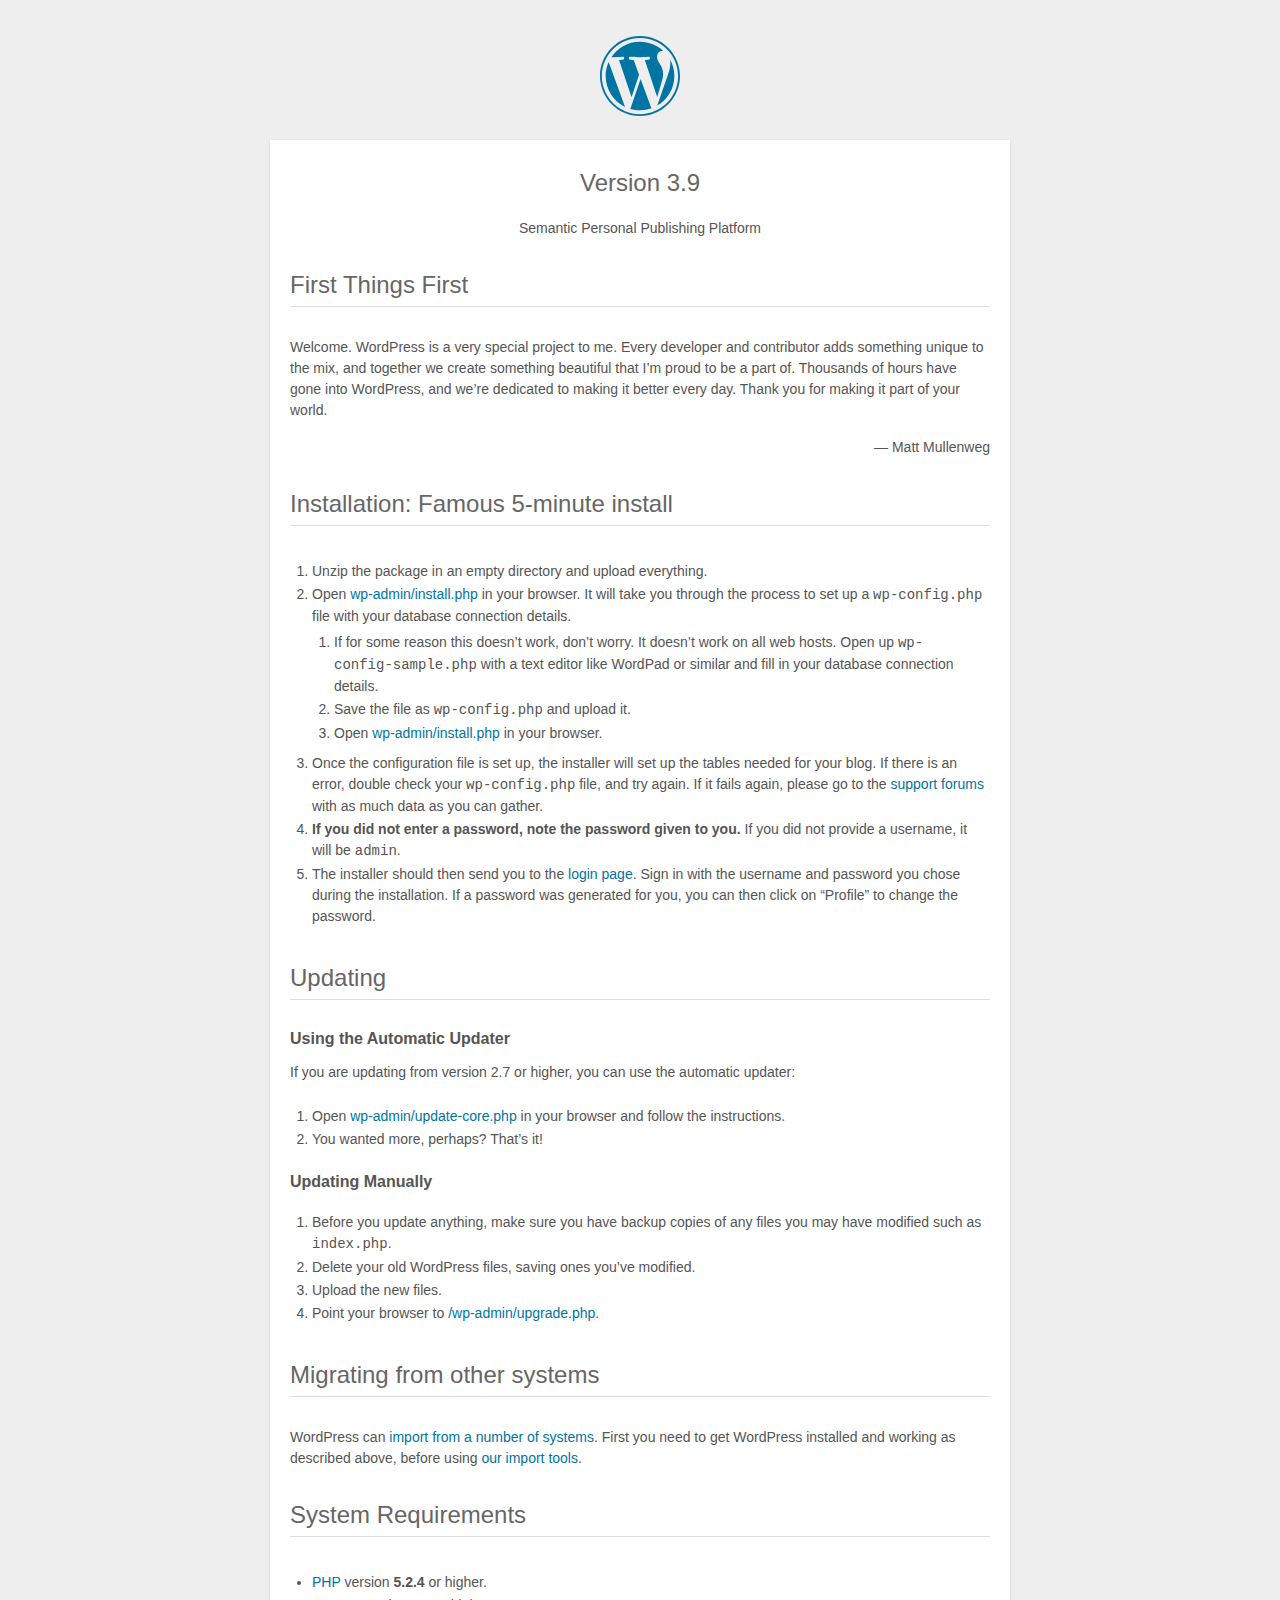
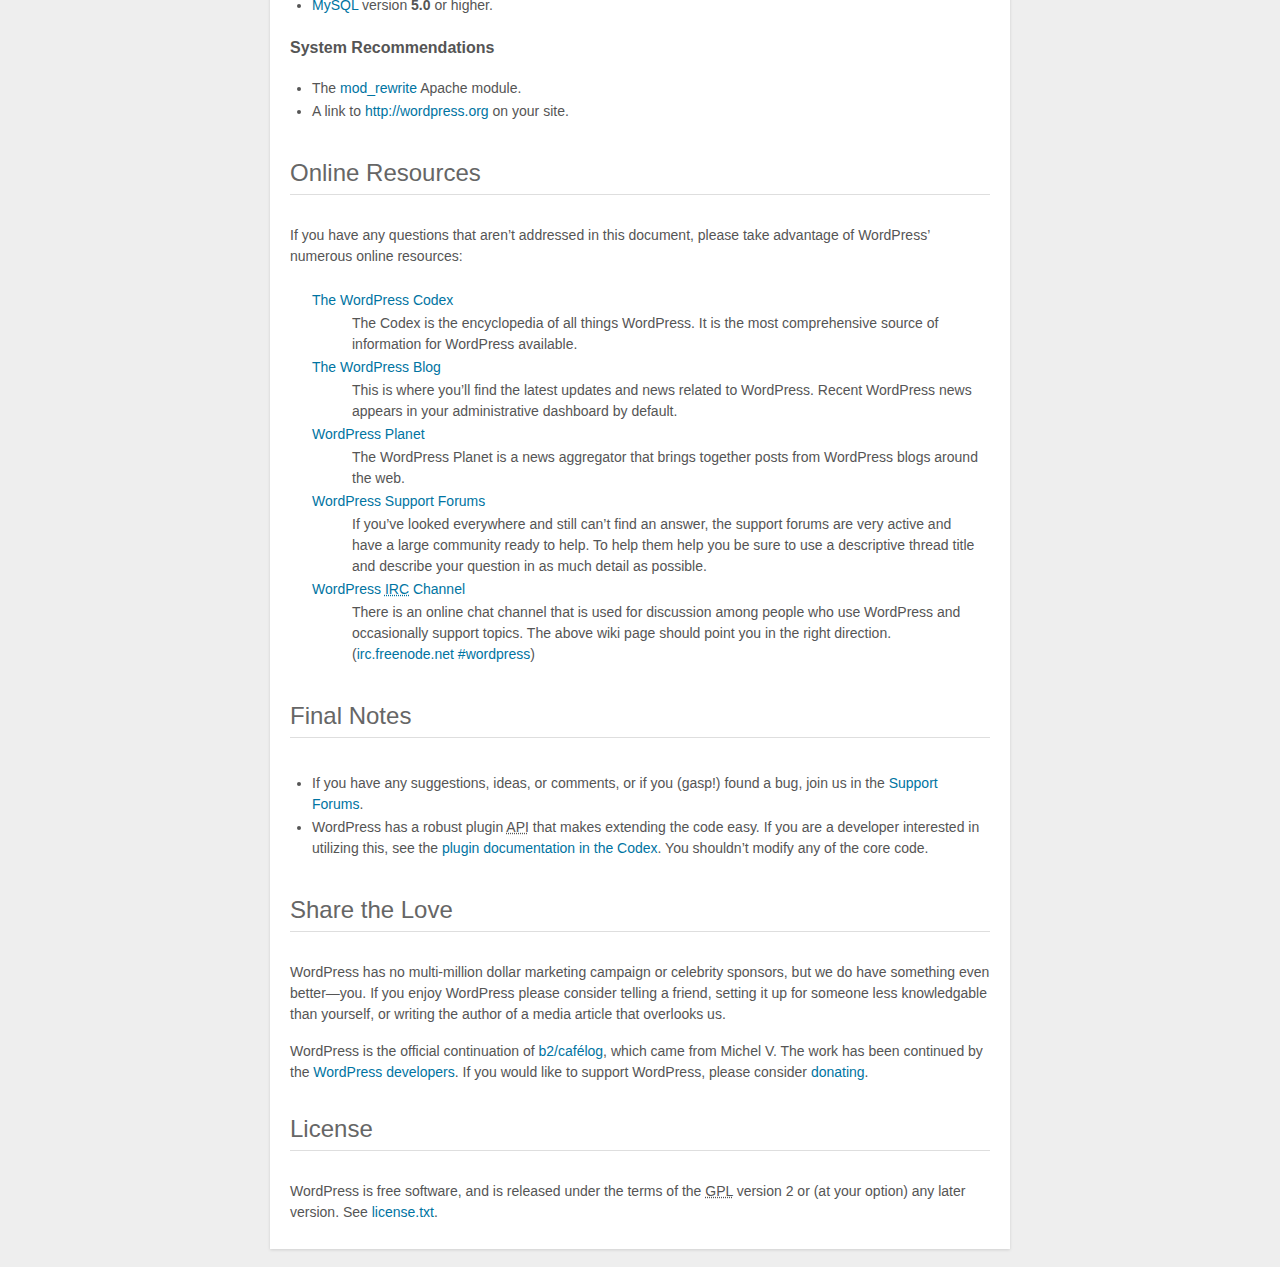
<file: myWordPress/readme.html>
<!DOCTYPE html>
<html>
<head>
	<meta name="viewport" content="width=device-width" />
	<meta http-equiv="Content-Type" content="text/html; charset=utf-8" />
	<title>WordPress &#8250; ReadMe</title>
	<link rel="stylesheet" href="wp-admin/css/install.css?ver=20100228" type="text/css" />
</head>
<body>
<h1 id="logo">
	<a href="http://wordpress.org/"><img alt="WordPress" src="wp-admin/images/wordpress-logo.png" /></a>
	<br /> Version 3.9
</h1>
<p style="text-align: center">Semantic Personal Publishing Platform</p>

<h1>First Things First</h1>
<p>Welcome. WordPress is a very special project to me. Every developer and contributor adds something unique to the mix, and together we create something beautiful that I&#8217;m proud to be a part of. Thousands of hours have gone into WordPress, and we&#8217;re dedicated to making it better every day. Thank you for making it part of your world.</p>
<p style="text-align: right">&#8212; Matt Mullenweg</p>

<h1>Installation: Famous 5-minute install</h1>
<ol>
	<li>Unzip the package in an empty directory and upload everything.</li>
	<li>Open <span class="file"><a href="wp-admin/install.php">wp-admin/install.php</a></span> in your browser. It will take you through the process to set up a <code>wp-config.php</code> file with your database connection details.
		<ol>
			<li>If for some reason this doesn&#8217;t work, don&#8217;t worry. It doesn&#8217;t work on all web hosts. Open up <code>wp-config-sample.php</code> with a text editor like WordPad or similar and fill in your database connection details.</li>
			<li>Save the file as <code>wp-config.php</code> and upload it.</li>
			<li>Open <span class="file"><a href="wp-admin/install.php">wp-admin/install.php</a></span> in your browser.</li>
		</ol>
	</li>
	<li>Once the configuration file is set up, the installer will set up the tables needed for your blog. If there is an error, double check your <code>wp-config.php</code> file, and try again. If it fails again, please go to the <a href="http://wordpress.org/support/" title="WordPress support">support forums</a> with as much data as you can gather.</li>
	<li><strong>If you did not enter a password, note the password given to you.</strong> If you did not provide a username, it will be <code>admin</code>.</li>
	<li>The installer should then send you to the <a href="wp-login.php">login page</a>. Sign in with the username and password you chose during the installation. If a password was generated for you, you can then click on &#8220;Profile&#8221; to change the password.</li>
</ol>

<h1>Updating</h1>
<h2>Using the Automatic Updater</h2>
<p>If you are updating from version 2.7 or higher, you can use the automatic updater:</p>
<ol>
	<li>Open <span class="file"><a href="wp-admin/update-core.php">wp-admin/update-core.php</a></span> in your browser and follow the instructions.</li>
	<li>You wanted more, perhaps? That&#8217;s it!</li>
</ol>

<h2>Updating Manually</h2>
<ol>
	<li>Before you update anything, make sure you have backup copies of any files you may have modified such as <code>index.php</code>.</li>
	<li>Delete your old WordPress files, saving ones you&#8217;ve modified.</li>
	<li>Upload the new files.</li>
	<li>Point your browser to <span class="file"><a href="wp-admin/upgrade.php">/wp-admin/upgrade.php</a>.</span></li>
</ol>

<h1>Migrating from other systems</h1>
<p>WordPress can <a href="http://codex.wordpress.org/Importing_Content">import from a number of systems</a>. First you need to get WordPress installed and working as described above, before using <a href="wp-admin/import.php" title="Import to WordPress">our import tools</a>.</p>

<h1>System Requirements</h1>
<ul>
	<li><a href="http://php.net/">PHP</a> version <strong>5.2.4</strong> or higher.</li>
	<li><a href="http://www.mysql.com/">MySQL</a> version <strong>5.0</strong> or higher.</li>
</ul>

<h2>System Recommendations</h2>
<ul>
	<li>The <a href="http://httpd.apache.org/docs/2.2/mod/mod_rewrite.html">mod_rewrite</a> Apache module.</li>
	<li>A link to <a href="http://wordpress.org/">http://wordpress.org</a> on your site.</li>
</ul>

<h1>Online Resources</h1>
<p>If you have any questions that aren&#8217;t addressed in this document, please take advantage of WordPress&#8217; numerous online resources:</p>
<dl>
	<dt><a href="http://codex.wordpress.org/">The WordPress Codex</a></dt>
		<dd>The Codex is the encyclopedia of all things WordPress. It is the most comprehensive source of information for WordPress available.</dd>
	<dt><a href="http://wordpress.org/news/">The WordPress Blog</a></dt>
		<dd>This is where you&#8217;ll find the latest updates and news related to WordPress. Recent WordPress news appears in your administrative dashboard by default.</dd>
	<dt><a href="http://planet.wordpress.org/">WordPress Planet</a></dt>
		<dd>The WordPress Planet is a news aggregator that brings together posts from WordPress blogs around the web.</dd>
	<dt><a href="http://wordpress.org/support/">WordPress Support Forums</a></dt>
		<dd>If you&#8217;ve looked everywhere and still can&#8217;t find an answer, the support forums are very active and have a large community ready to help. To help them help you be sure to use a descriptive thread title and describe your question in as much detail as possible.</dd>
	<dt><a href="http://codex.wordpress.org/IRC">WordPress <abbr title="Internet Relay Chat">IRC</abbr> Channel</a></dt>
		<dd>There is an online chat channel that is used for discussion among people who use WordPress and occasionally support topics. The above wiki page should point you in the right direction. (<a href="irc://irc.freenode.net/wordpress">irc.freenode.net #wordpress</a>)</dd>
</dl>

<h1>Final Notes</h1>
<ul>
	<li>If you have any suggestions, ideas, or comments, or if you (gasp!) found a bug, join us in the <a href="http://wordpress.org/support/">Support Forums</a>.</li>
	<li>WordPress has a robust plugin <abbr title="application programming interface">API</abbr> that makes extending the code easy. If you are a developer interested in utilizing this, see the <a href="http://codex.wordpress.org/Plugin_API" title="WordPress plugin API">plugin documentation in the Codex</a>. You shouldn&#8217;t modify any of the core code.</li>
</ul>

<h1>Share the Love</h1>
<p>WordPress has no multi-million dollar marketing campaign or celebrity sponsors, but we do have something even better&#8212;you. If you enjoy WordPress please consider telling a friend, setting it up for someone less knowledgable than yourself, or writing the author of a media article that overlooks us.</p>

<p>WordPress is the official continuation of <a href="http://cafelog.com/">b2/caf&#233;log</a>, which came from Michel V. The work has been continued by the <a href="http://wordpress.org/about/">WordPress developers</a>. If you would like to support WordPress, please consider <a href="http://wordpress.org/donate/" title="Donate to WordPress">donating</a>.</p>

<h1>License</h1>
<p>WordPress is free software, and is released under the terms of the <abbr title="GNU General Public License">GPL</abbr> version 2 or (at your option) any later version. See <a href="license.txt">license.txt</a>.</p>

</body>
</html>
</file>
<file: myWordPress/wp-admin/css/install.css>
html {
	background: #eee;
	margin: 0 20px;
}

body {
	background: #fff;
	color: #555;
	font-family: "Open Sans", sans-serif;
	margin: 140px auto 25px;
	padding: 20px 20px 10px 20px;
	max-width: 700px;
	-webkit-font-smoothing: subpixel-antialiased;
	-webkit-box-shadow: 0 1px 3px rgba(0,0,0,0.13);
	box-shadow: 0 1px 3px rgba(0,0,0,0.13);
}

a {
	color: #0074a2;
	text-decoration: none;
}

a:hover {
	color: #2ea2cc;
}

h1 {
	border-bottom: 1px solid #dedede;
	clear: both;
	color: #666;
	font-size: 24px;
	margin: 30px 0;
	padding: 0;
	padding-bottom: 7px;
	font-weight: normal;
}

h2 {
	font-size: 16px;
}

p, li, dd, dt {
	padding-bottom: 2px;
	font-size: 14px;
	line-height: 1.5;
}

code, .code {
	font-family: Consolas, Monaco, monospace;
}

ul, ol, dl {
	padding: 5px 5px 5px 22px;
}

a img {
	border:0
}
abbr {
	border: 0;
	font-variant: normal;
}
#logo {
	margin: 6px 0 14px 0;
	border-bottom: none;
	text-align:center
}
#logo a {
	background-image: url('../images/w-logo-blue.png?ver=20131202');
	background-image: none, url('../images/wordpress-logo.svg?ver=20131107');
	background-size: 80px 80px;
	background-position: center top;
	background-repeat: no-repeat;
	color: #999;
	height: 80px;
	font-size: 20px;
	font-weight: normal;
	line-height: 1.3em;
	margin: -130px auto 25px;
	padding: 0;
	text-decoration: none;
	width: 80px;
	text-indent: -9999px;
	outline: none;
	overflow: hidden;
	display: block;
}
.step {
	margin: 20px 0 15px;
}
.step, th {
	text-align: left;
	padding: 0;
}
.step .button-large {
	font-size: 14px;
}
textarea {
	border: 1px solid #dfdfdf;
	font-family: "Open Sans", sans-serif;
	width: 100%;
	-moz-box-sizing: border-box;
	-webkit-box-sizing: border-box;
	-ms-box-sizing: border-box; /* ie8 only */
	box-sizing: border-box;
}

.form-table {
	border-collapse: collapse;
	margin-top: 1em;
	width: 100%;
}

.form-table td {
	margin-bottom: 9px;
	padding: 10px 20px 10px 0;
	border-bottom: 8px solid #fff;
	font-size: 14px;
	vertical-align: top
}

.form-table th {
	font-size: 14px;
	text-align: left;
	padding: 16px 20px 10px 0;
	width: 140px;
	vertical-align: top;
}

.form-table code {
	line-height: 18px;
	font-size: 14px;
}

.form-table p {
	margin: 4px 0 0 0;
	font-size: 11px;
}

.form-table input {
	line-height: 20px;
	font-size: 15px;
	padding: 3px 5px;
	border: 1px solid #ddd;
	box-shadow: inset 0 1px 2px rgba(0,0,0,0.07);
}

input,
submit {
	font-family: "Open Sans", sans-serif;
}

.form-table input[type=text],
.form-table input[type=password] {
	width: 206px;
}

.form-table th p {
	font-weight: normal;
}

.form-table.install-success td {
	vertical-align: middle;
	padding: 16px 20px 10px 0;
}

.form-table.install-success td p {
	margin: 0;
	font-size: 14px;
}

.form-table.install-success td code {
	margin: 0;
	font-size: 18px;
}

#error-page {
	margin-top: 50px;
}

#error-page p {
	font-size: 14px;
	line-height: 18px;
	margin: 25px 0 20px;
}

#error-page code, .code {
	font-family: Consolas, Monaco, monospace;
}

#pass-strength-result {
	background-color: #eee;
	border-color: #ddd !important;
	border-style: solid;
	border-width: 1px;
	margin: 5px 5px 5px 0;
	padding: 5px;
	text-align: center;
	width: 200px;
	display: none;
}

#pass-strength-result.bad {
	background-color: #ffb78c;
	border-color: #ff853c !important;
}

#pass-strength-result.good {
	background-color: #ffec8b;
	border-color: #ffcc00 !important;
}

#pass-strength-result.short {
	background-color: #ffa0a0;
	border-color: #f04040 !important;
}

#pass-strength-result.strong {
	background-color: #c3ff88;
	border-color: #8dff1c !important;
}

.message {
	border: 1px solid #c00;
	padding: 0.5em 0.7em;
	margin: 5px 0 15px;
	background-color: #ffebe8;
}

/* @noflip */
#dbname,
#uname,
#pwd,
#dbhost,
#prefix,
#user_login,
#admin_email,
#pass1,
#pass2 {
	direction: ltr;
}


/* localization */
body.rtl,
.rtl textarea,
.rtl input,
.rtl submit {
	font-family: Tahoma, sans-serif;
}

:lang(he-il) body.rtl,
:lang(he-il) .rtl textarea,
:lang(he-il) .rtl input,
:lang(he-il) .rtl submit {
	font-family: Arial, sans-serif;
}

@media only screen and (max-width: 799px) {
	body {
		margin-top: 115px;
	}
	#logo a {
		margin: -125px auto 30px;
	}
}

@media screen and ( max-width: 782px ) {

	.form-table {
		margin-top: 0;
	}

	.form-table th,
	.form-table td {
		display: block;
		width: auto;
		vertical-align: middle;
	}

	.form-table th {
		padding: 20px 0 0;
	}

	.form-table td {
		padding: 5px 0;
		border: 0;
		margin: 0;
	}

	textarea,
	input {
		font-size: 16px;
	}

	.form-table td input[type="text"],
	.form-table td input[type="password"],
	.form-table td select,
	.form-table td textarea,
	.form-table span.description {
		width: 100%;
		font-size: 16px;
		line-height: 1.5;
		padding: 7px 10px;
		display: block;
		max-width: none;
		box-sizing: border-box;
		-moz-box-sizing: border-box;
	}

}
</file>
